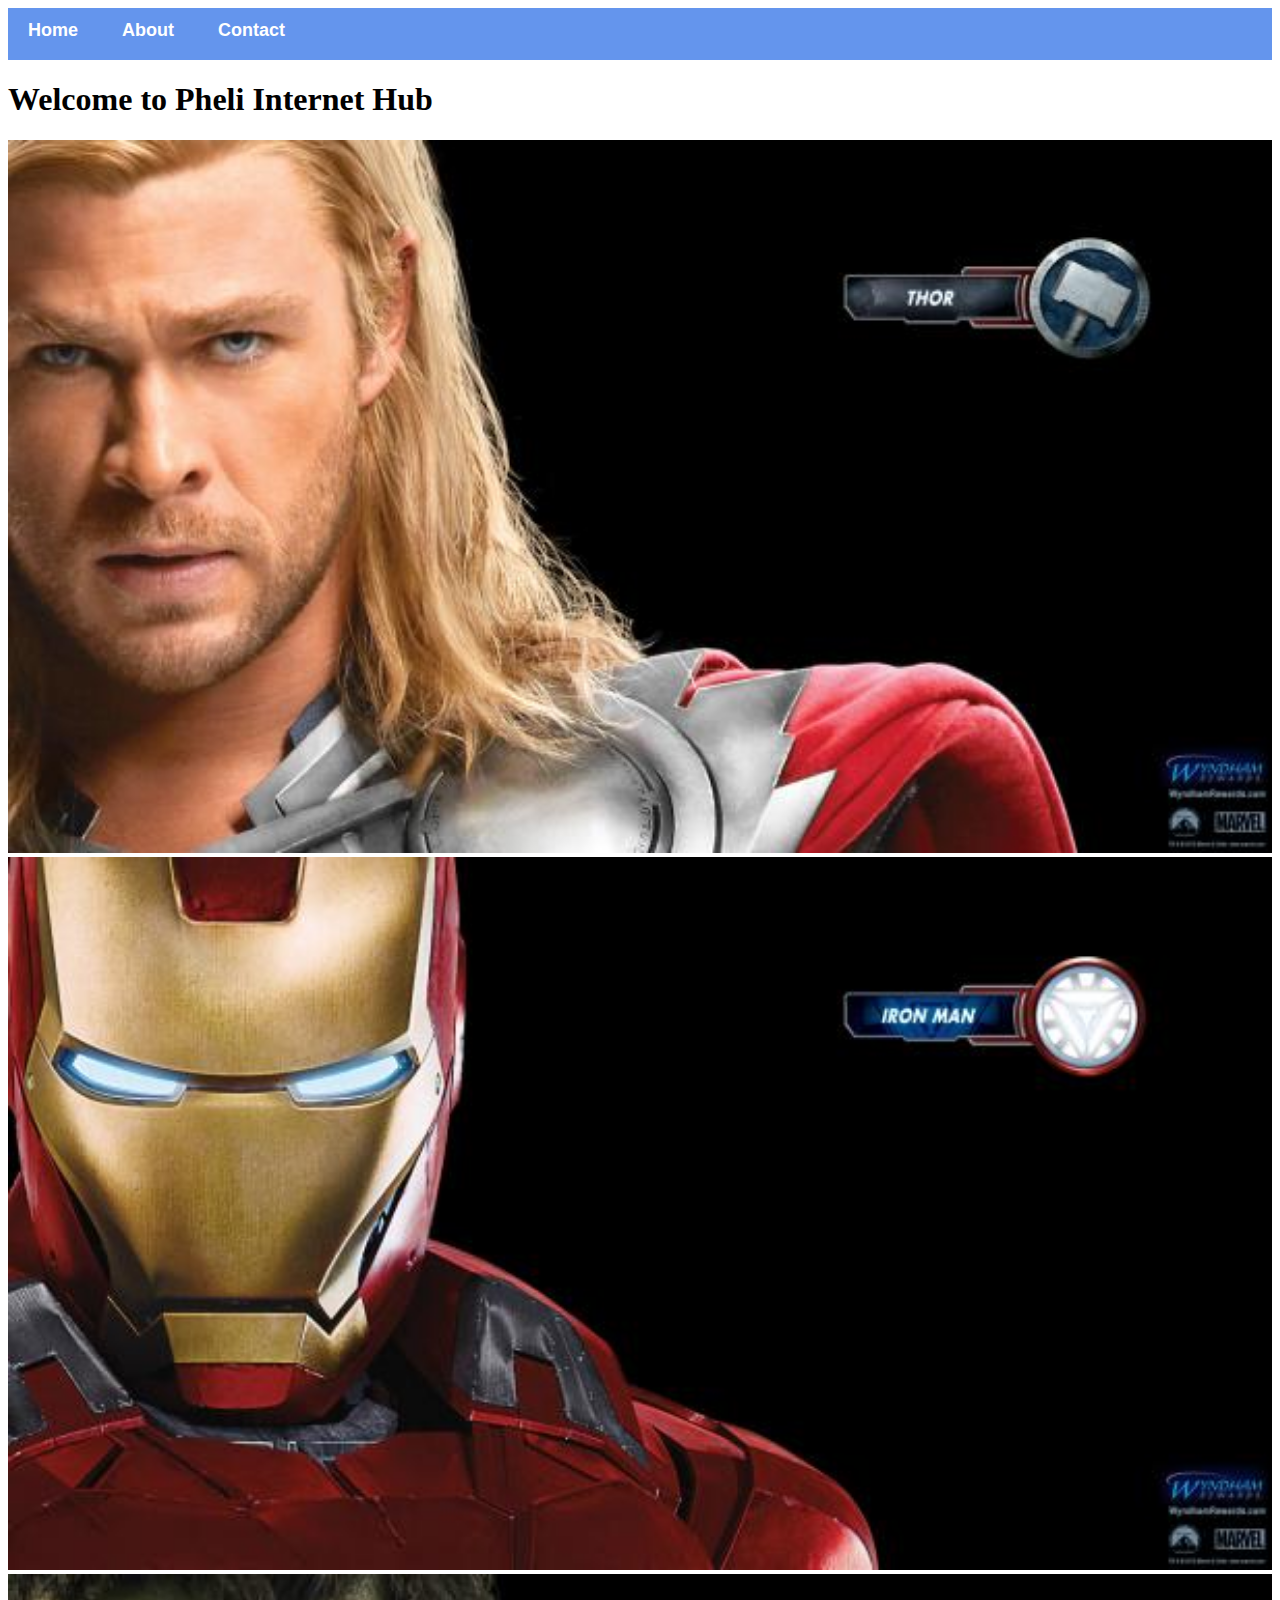
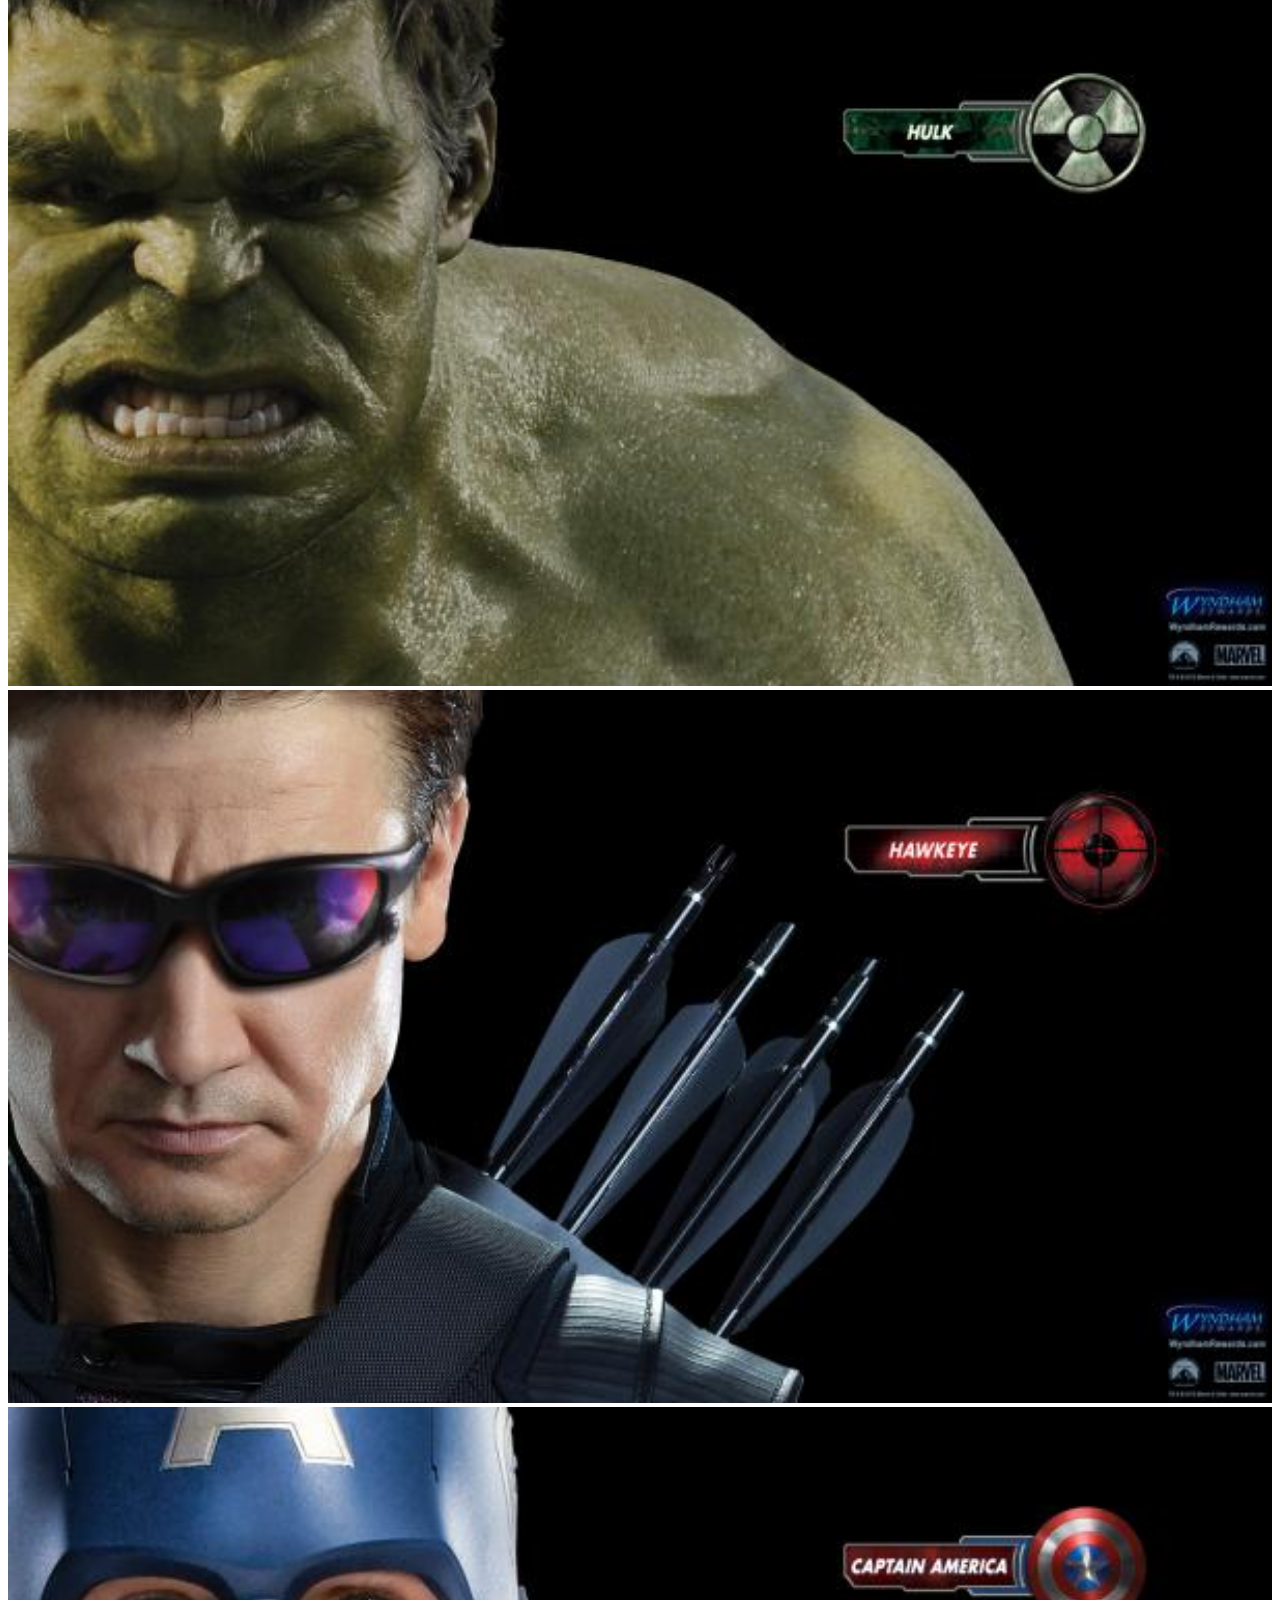
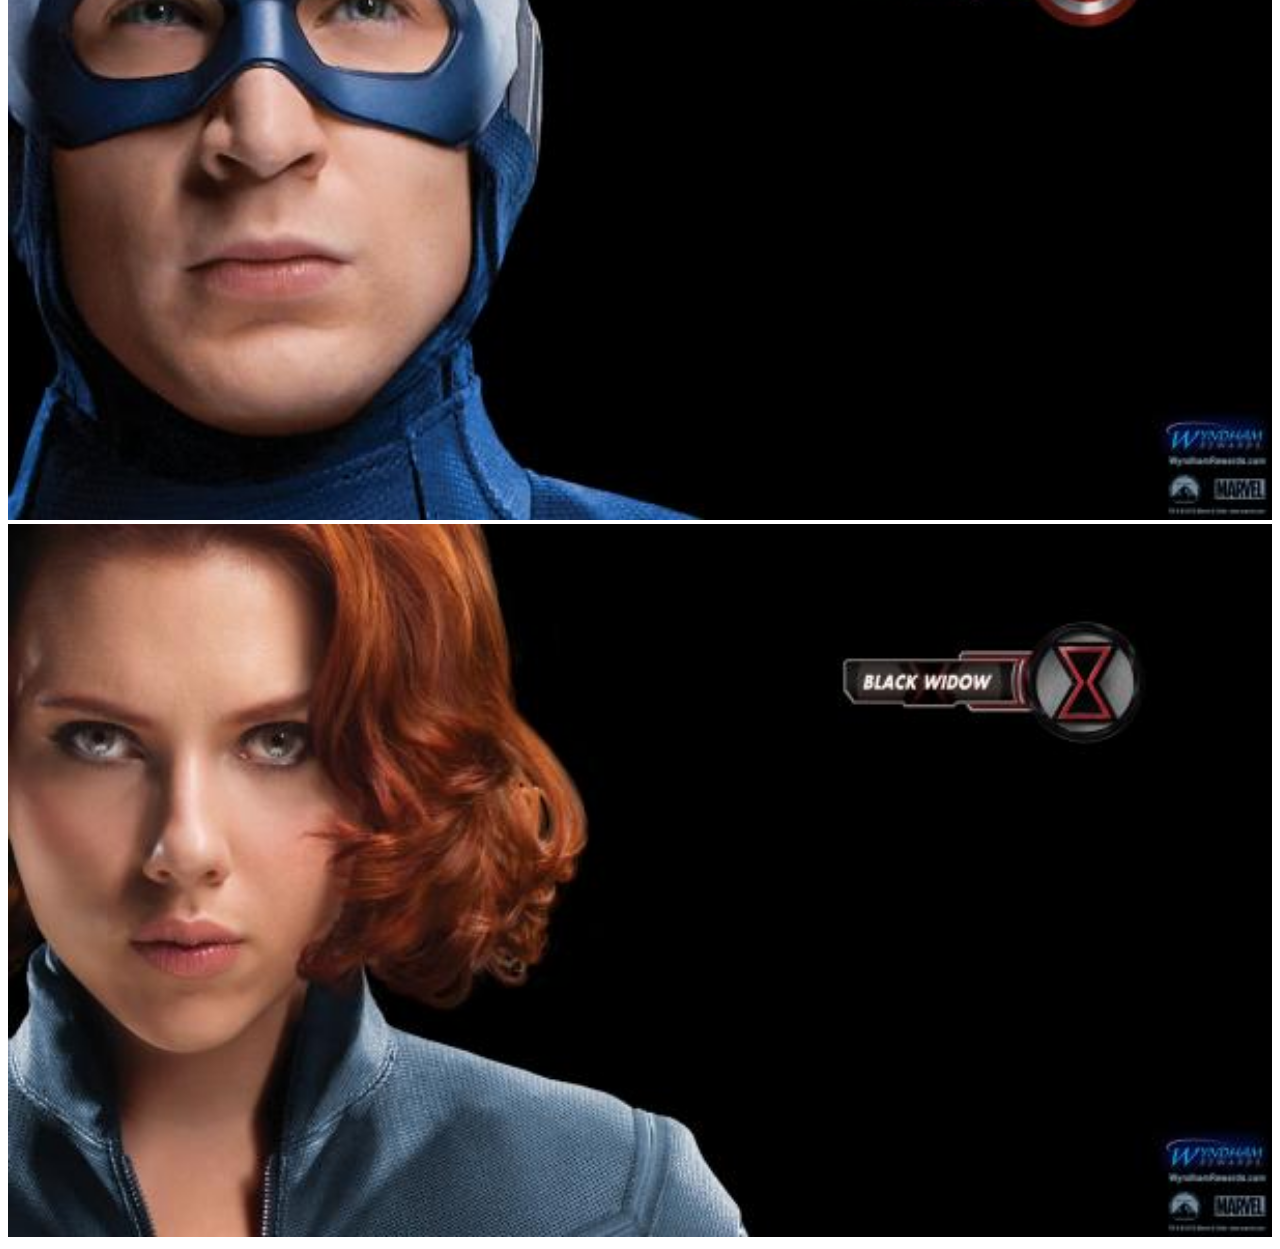
<file: index.html>
<!DOCTYPE html>
<html lang="en">
    <head>
        <meta charset="UTF-8" />
        <title>Title</title>
        <link rel="stylesheet" href="style.css">
    </head>
    <body>
        <div id="menu">
            <a href="index.html">Home</a>
            <a href="about.html">About</a>
            <a href="contact.html">Contact</a>
        </div>
        <h1>Welcome to Pheli Internet Hub</h1>
        <div class="gallery">
            <a href = "avenger-1.html"><img decoding="async" src="images/avengers_01.jpg"/></a>
            <a href = "avenger-2.html"><img decoding="async" src="images/avengers_02.jpg"/></a>
            <a href = "avenger-3.html"><img decoding="async" src="images/avengers_03.jpg"/></a>
            <a href = "avenger-4.html"><img decoding="async" src="images/avengers_04.jpg"/></a>
            <a href = "avenger-5.html"><img decoding="async" src="images/avengers_05.jpg"/></a>
            <a href = "avenger-6.html"><img decoding="async" src="images/avengers_06.jpg"/></a>
        </div>
    </body>
</html>
</file>
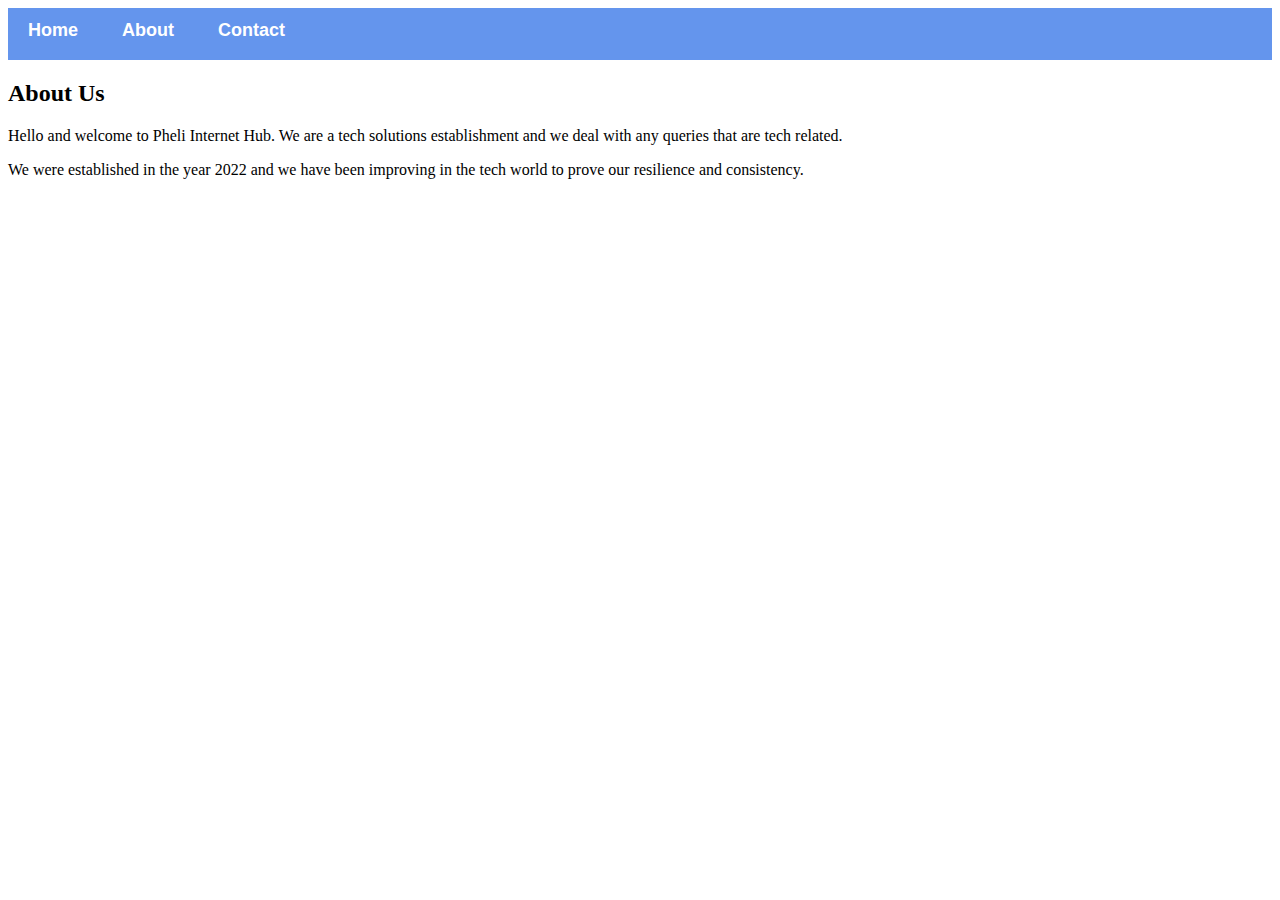
<file: about.html>
<!DOCTYPE html>
<html lang="en">
    <head>
        <meta charset="UTF-8" />
        <title></title>
        <link rel="stylesheet" href="style.css">
    </head>
    
    <body>
        <div id="menu">
            <a href="index.html">Home</a>
            <a href="about.html">About</a>
            <a href="contact.html">Contact</a>
        </div>
        
        <h2>About Us</h2>
        <p>Hello and welcome to Pheli Internet Hub. We are a tech solutions establishment and we deal with any queries that are tech related.</p>
        <p>We were established in the year 2022 and we have been improving in the tech world to prove our resilience and consistency.</p>
    </body>
</html>
</file>
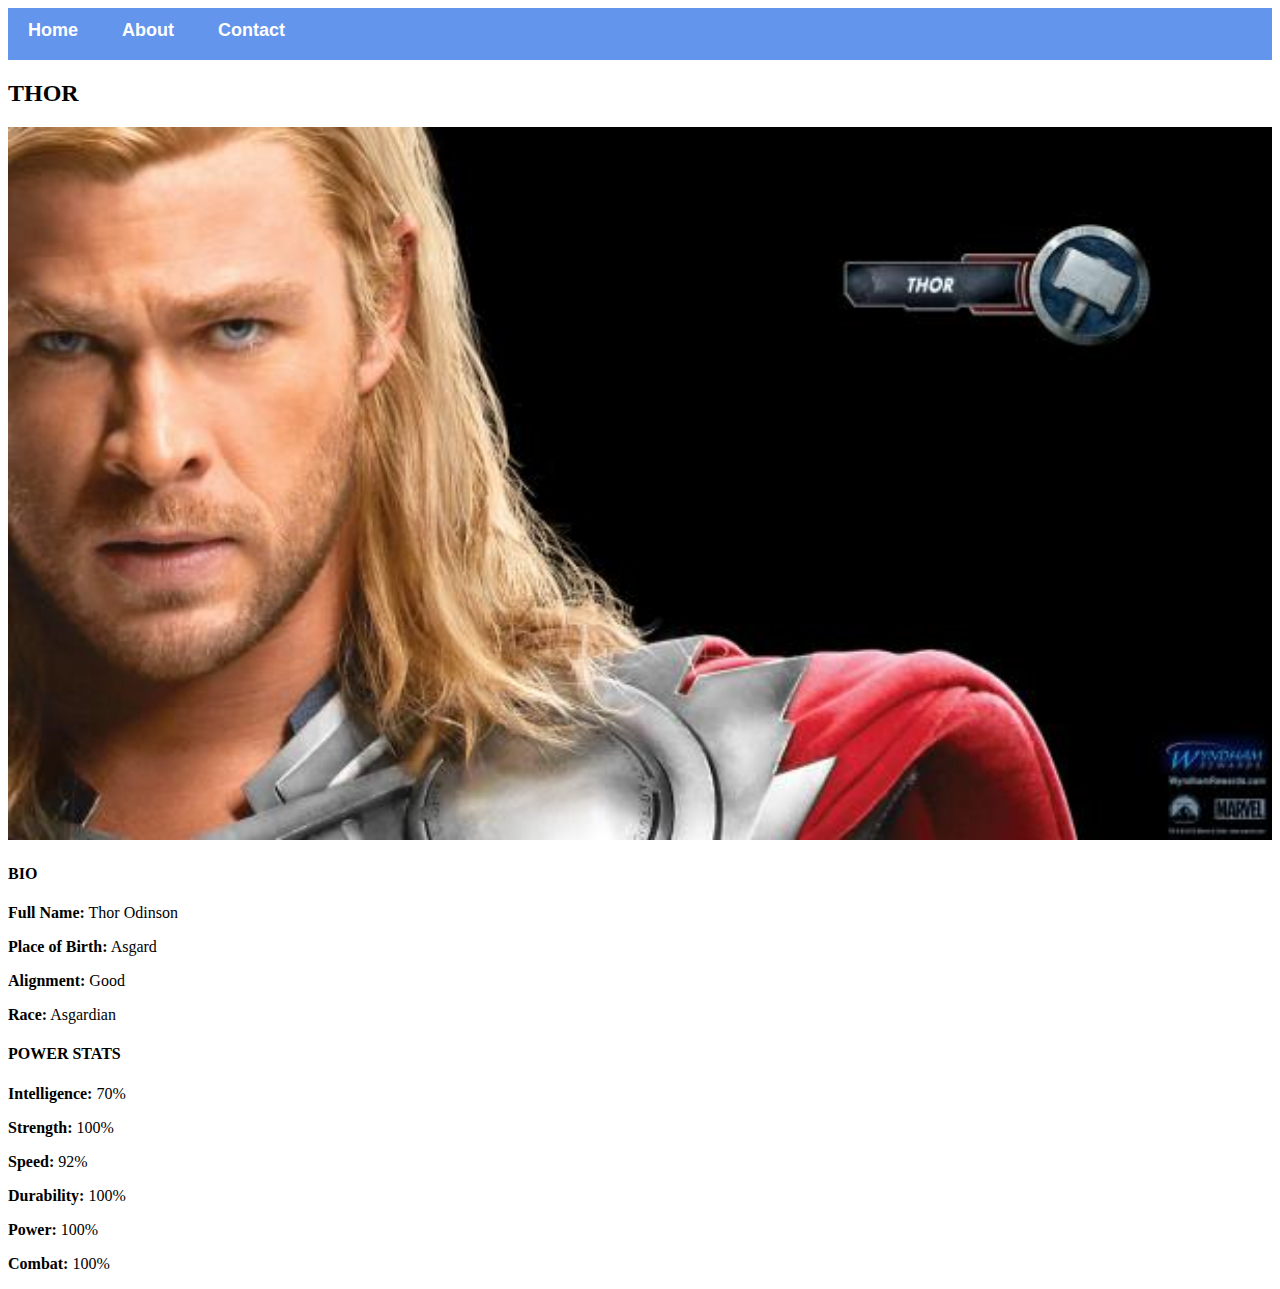
<file: avenger-1.html>
<!DOCTYPE html>
<html lang="en">
    <head>
        <meta charset="UTF-8" />
        <title></title>
        <link rel="stylesheet" href="style.css">
    </head>
    
    <body>
        <div id="menu">
            <a href="index.html">Home</a>
            <a href="about.html">About</a>
            <a href="contact.html">Contact</a>
        </div>
        
        <h2>THOR</h2>
        
        <div class ="gallery">
            <img decoding = "async" src = "images/avengers_01.jpg"/>
        </div>
        
        <h4>BIO</h4>
        
        <p><b>Full Name:</b> Thor Odinson</p>
        <p><b>Place of Birth:</b> Asgard</p>
        <p><b>Alignment:</b> Good</p>
        <p><b>Race:</b> Asgardian</p>
        
        <h4>POWER STATS</h4>
        
        <p><b>Intelligence:</b> 70%</p>
        <p><b>Strength:</b> 100%</p>
        <p><b>Speed:</b> 92%</p>
        <p><b>Durability:</b> 100%</p>
        <p><b>Power:</b> 100%</p>
        <p><b>Combat:</b> 100%</p>
    </body>
</html>
</file>
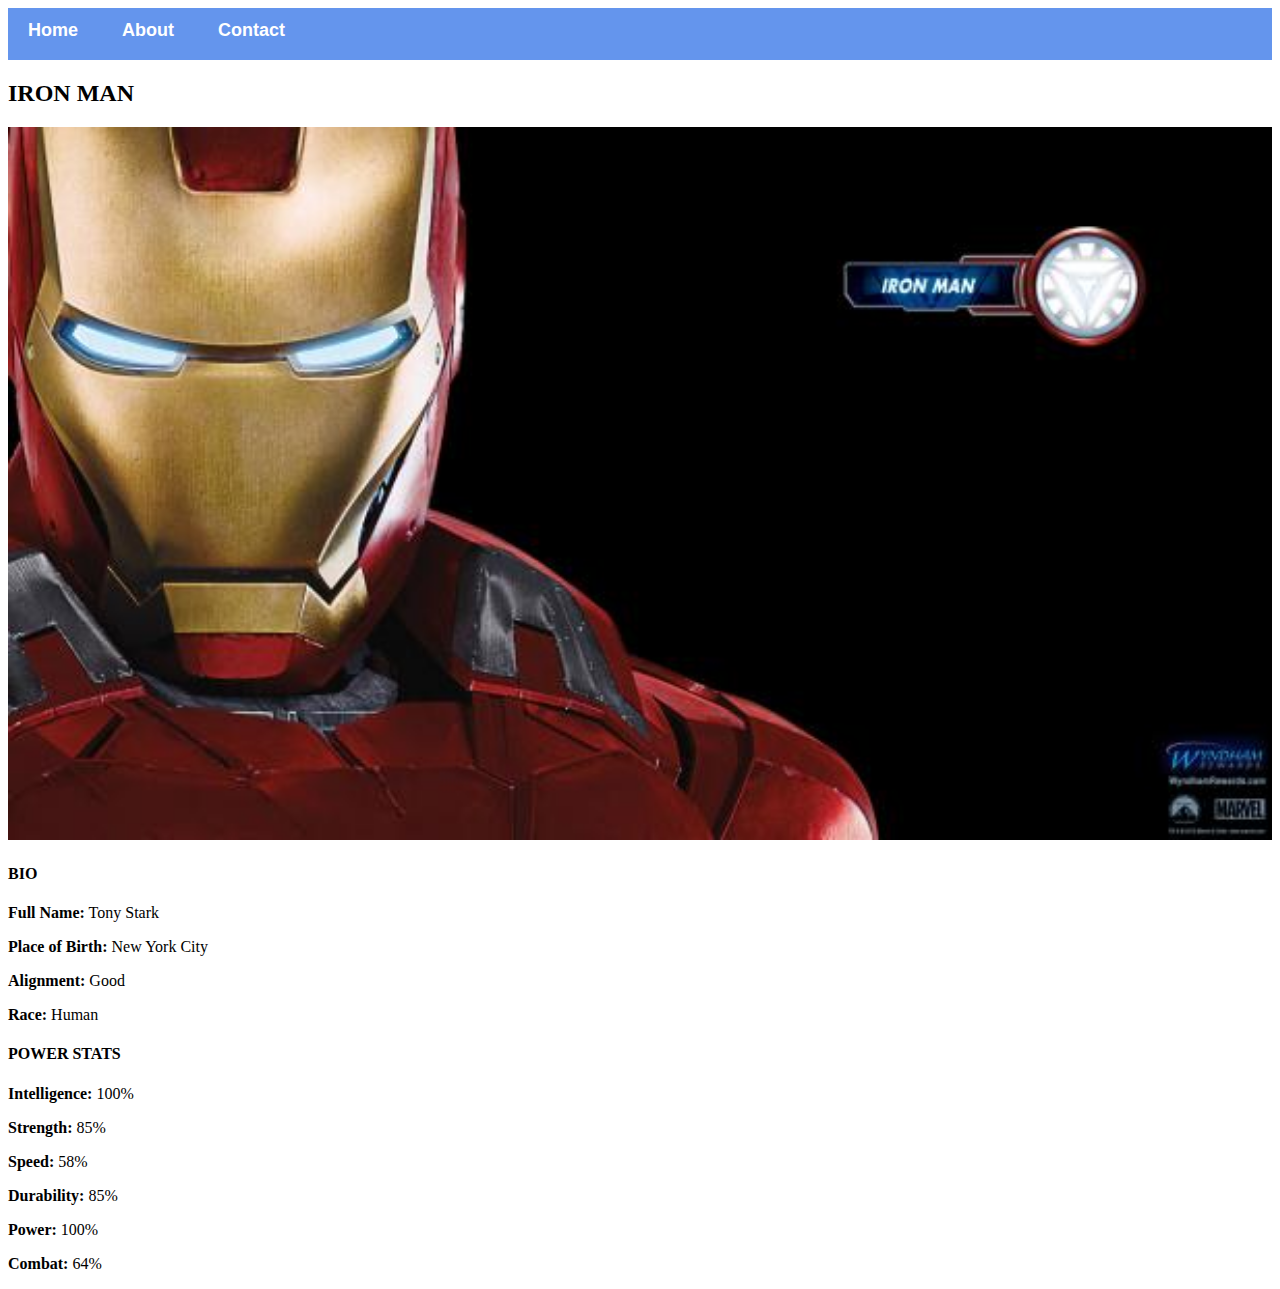
<file: avenger-2.html>
<!DOCTYPE html>
<html lang="en">
    <head>
        <meta charset="UTF-8" />
        <title></title>
        <link rel="stylesheet" href="style.css">
    </head>
    
    <body>
        <div id="menu">
            <a href="index.html">Home</a>
            <a href="about.html">About</a>
            <a href="contact.html">Contact</a>
        </div>
        
        <h2>IRON MAN</h2>
        
        <div class ="gallery">
            <img decoding = "async" src = "images/avengers_02.jpg"/>
        </div>
        
        <h4>BIO</h4>
        
        <p><b>Full Name:</b> Tony Stark</p>
        <p><b>Place of Birth:</b> New York City</p>
        <p><b>Alignment:</b> Good</p>
        <p><b>Race:</b> Human</p>
        
        <h4>POWER STATS</h4>
        
        <p><b>Intelligence:</b> 100%</p>
        <p><b>Strength:</b> 85%</p>
        <p><b>Speed:</b> 58%</p>
        <p><b>Durability:</b> 85%</p>
        <p><b>Power:</b> 100%</p>
        <p><b>Combat:</b> 64%</p>
    </body>
</html>
</file>
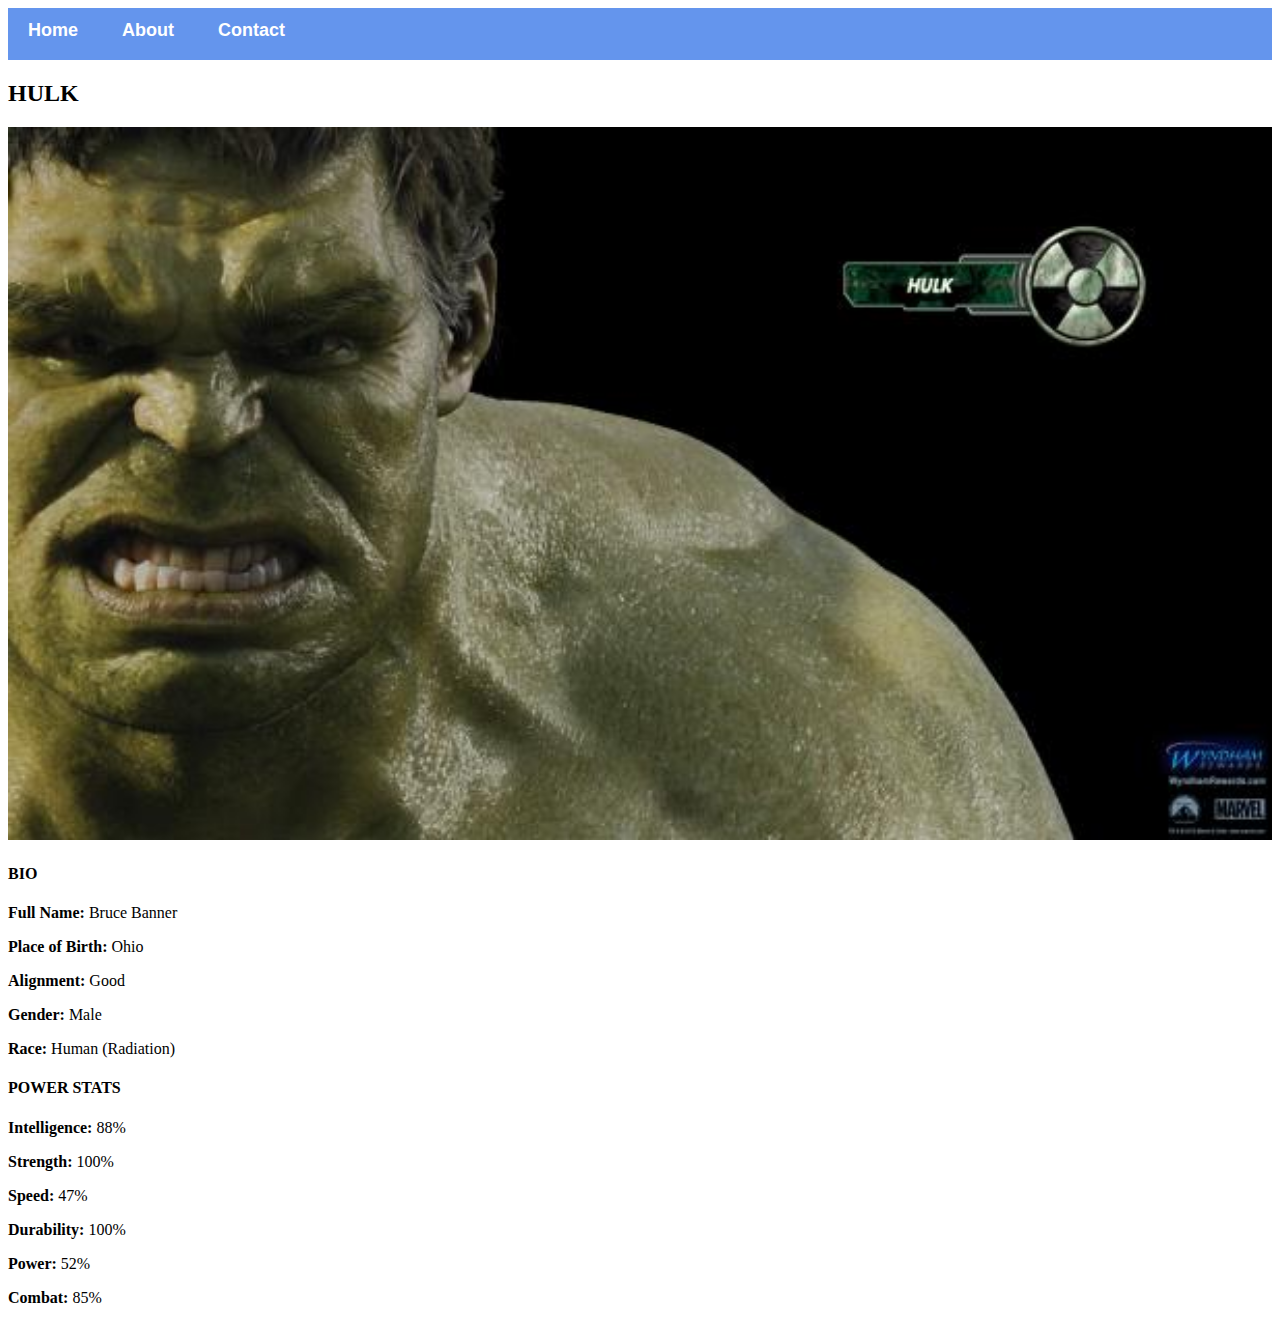
<file: avenger-3.html>
<!DOCTYPE html>
<html lang="en">
    <head>
        <meta charset="UTF-8" />
        <title></title>
        <link rel="stylesheet" href="style.css">
    </head>
    
    <body>
        <div id="menu">
            <a href="index.html">Home</a>
            <a href="about.html">About</a>
            <a href="contact.html">Contact</a>
        </div>
        
        <h2>HULK</h2>
        
        <div class ="gallery">
            <img decoding = "async" src = "images/avengers_03.jpg"/>
        </div>
        
        <h4>BIO</h4>
        
        <p><b>Full Name:</b> Bruce Banner</p>
        <p><b>Place of Birth:</b> Ohio</p>
        <p><b>Alignment:</b> Good</p>
        <p><b>Gender:</b> Male</p>
        <p><b>Race:</b> Human (Radiation)</p>
        
        <h4>POWER STATS</h4>
        
        <p><b>Intelligence:</b> 88%</p>
        <p><b>Strength:</b> 100%</p>
        <p><b>Speed:</b> 47%</p>
        <p><b>Durability:</b> 100%</p>
        <p><b>Power:</b> 52%</p>
        <p><b>Combat:</b> 85%</p>
    </body>
</html>
</file>
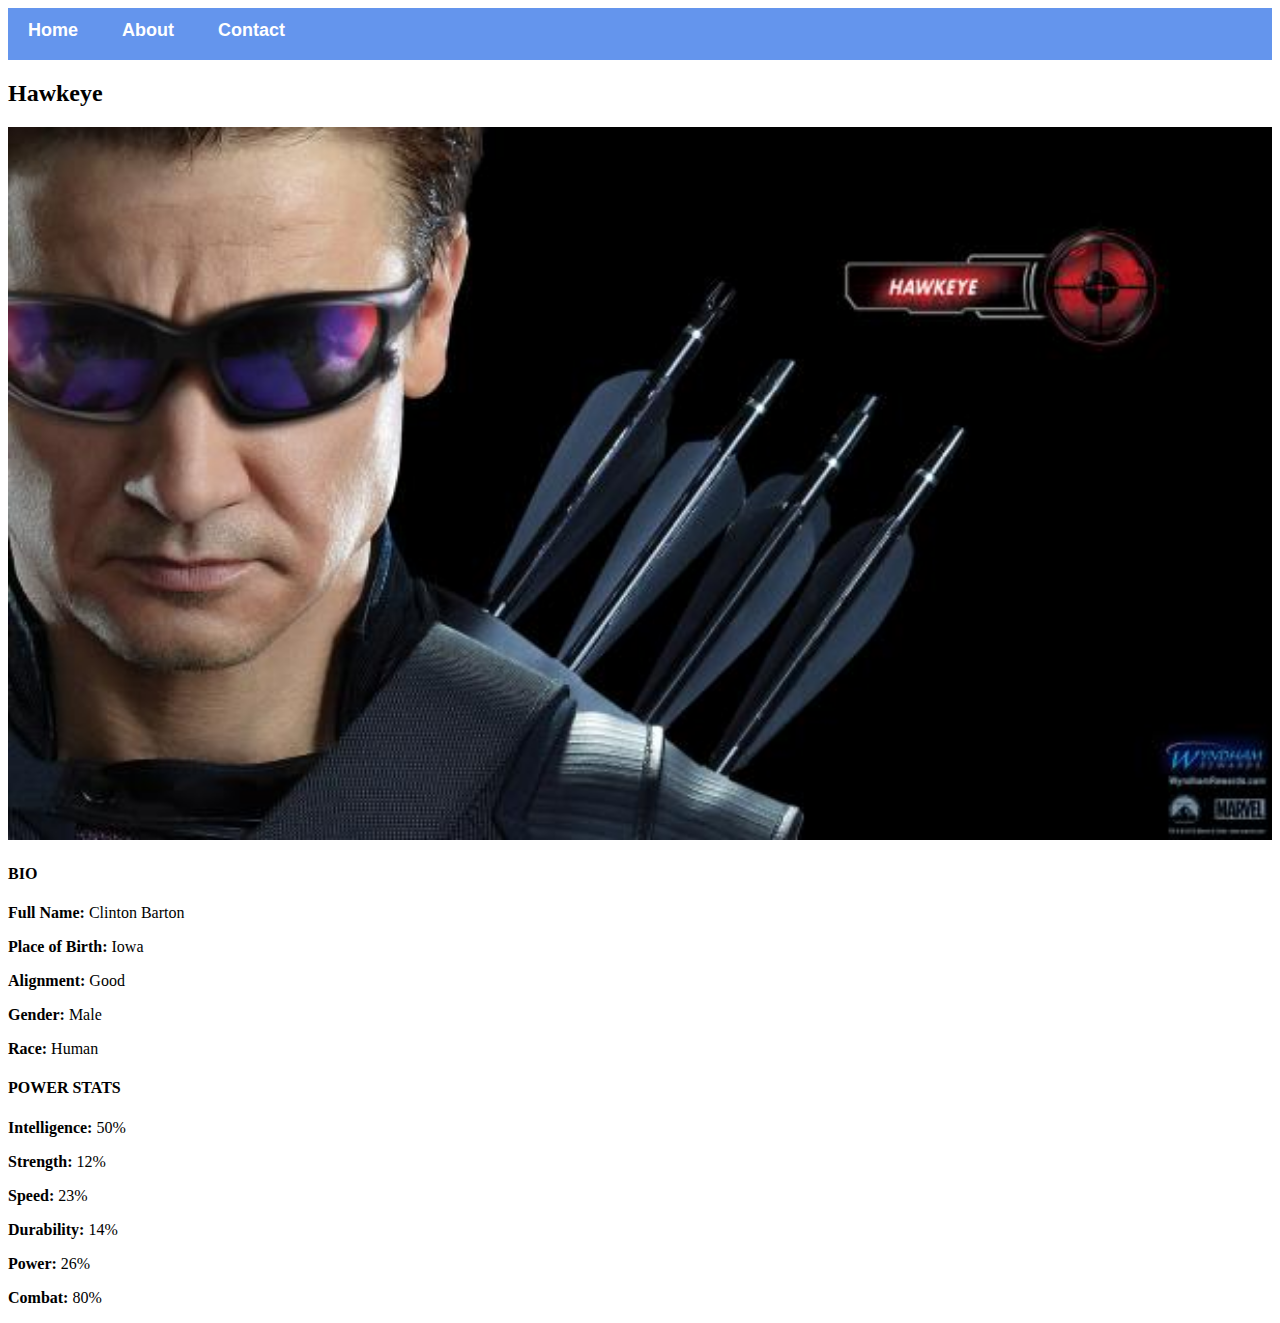
<file: avenger-4.html>
<!DOCTYPE html>
<html lang="en">
    <head>
        <meta charset="UTF-8" />
        <title></title>
        <link rel="stylesheet" href="style.css">
    </head>
    
    <body>
        <div id="menu">
            <a href="index.html">Home</a>
            <a href="about.html">About</a>
            <a href="contact.html">Contact</a>
        </div>
        
        <h2>Hawkeye</h2>
        
        <div class ="gallery">
            <img decoding = "async" src = "images/avengers_04.jpg"/>
        </div>
        
        <h4>BIO</h4>
        
        <p><b>Full Name:</b> Clinton Barton</p>
        <p><b>Place of Birth:</b> Iowa</p>
        <p><b>Alignment:</b> Good</p>
        <p><b>Gender:</b> Male</p>
        <p><b>Race:</b> Human</p>
        
        <h4>POWER STATS</h4>
        
        <p><b>Intelligence:</b> 50%</p>
        <p><b>Strength:</b> 12%</p>
        <p><b>Speed:</b> 23%</p>
        <p><b>Durability:</b> 14%</p>
        <p><b>Power:</b> 26%</p>
        <p><b>Combat:</b> 80%</p>
    </body>
</html>
</file>
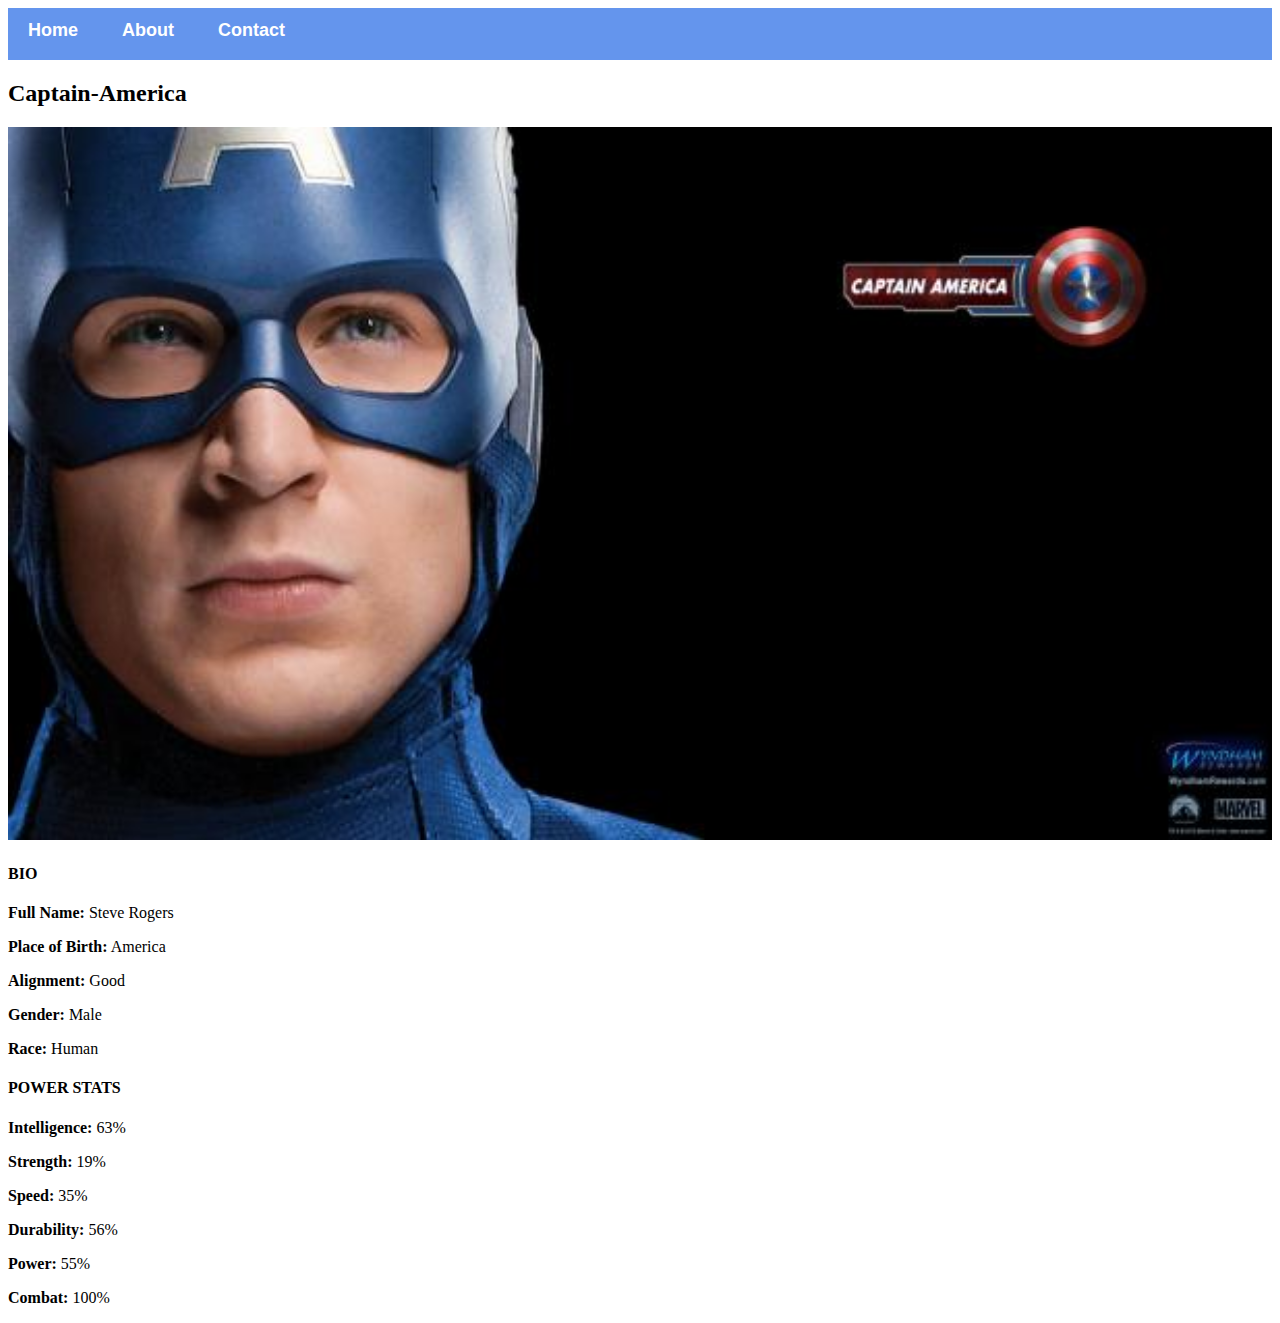
<file: avenger-5.html>
<!DOCTYPE html>
<html lang="en">
    <head>
        <meta charset="UTF-8" />
        <title></title>
        <link rel="stylesheet" href="style.css">
    </head>
    
    <body>
        <div id="menu">
            <a href="index.html">Home</a>
            <a href="about.html">About</a>
            <a href="contact.html">Contact</a>
        </div>
        
        <h2>Captain-America</h2>
        
        <div class ="gallery">
            <img decoding = "async" src = "images/avengers_05.jpg"/>
        </div>
        
        <h4>BIO</h4>
        
        <p><b>Full Name:</b> Steve Rogers</p>
        <p><b>Place of Birth:</b> America</p>
        <p><b>Alignment:</b> Good</p>
        <p><b>Gender:</b> Male</p>
        <p><b>Race:</b> Human</p>
        
        <h4>POWER STATS</h4>
        
        <p><b>Intelligence:</b> 63%</p>
        <p><b>Strength:</b> 19%</p>
        <p><b>Speed:</b> 35%</p>
        <p><b>Durability:</b> 56%</p>
        <p><b>Power:</b> 55%</p>
        <p><b>Combat:</b> 100%</p>
    </body>
</html>
</file>
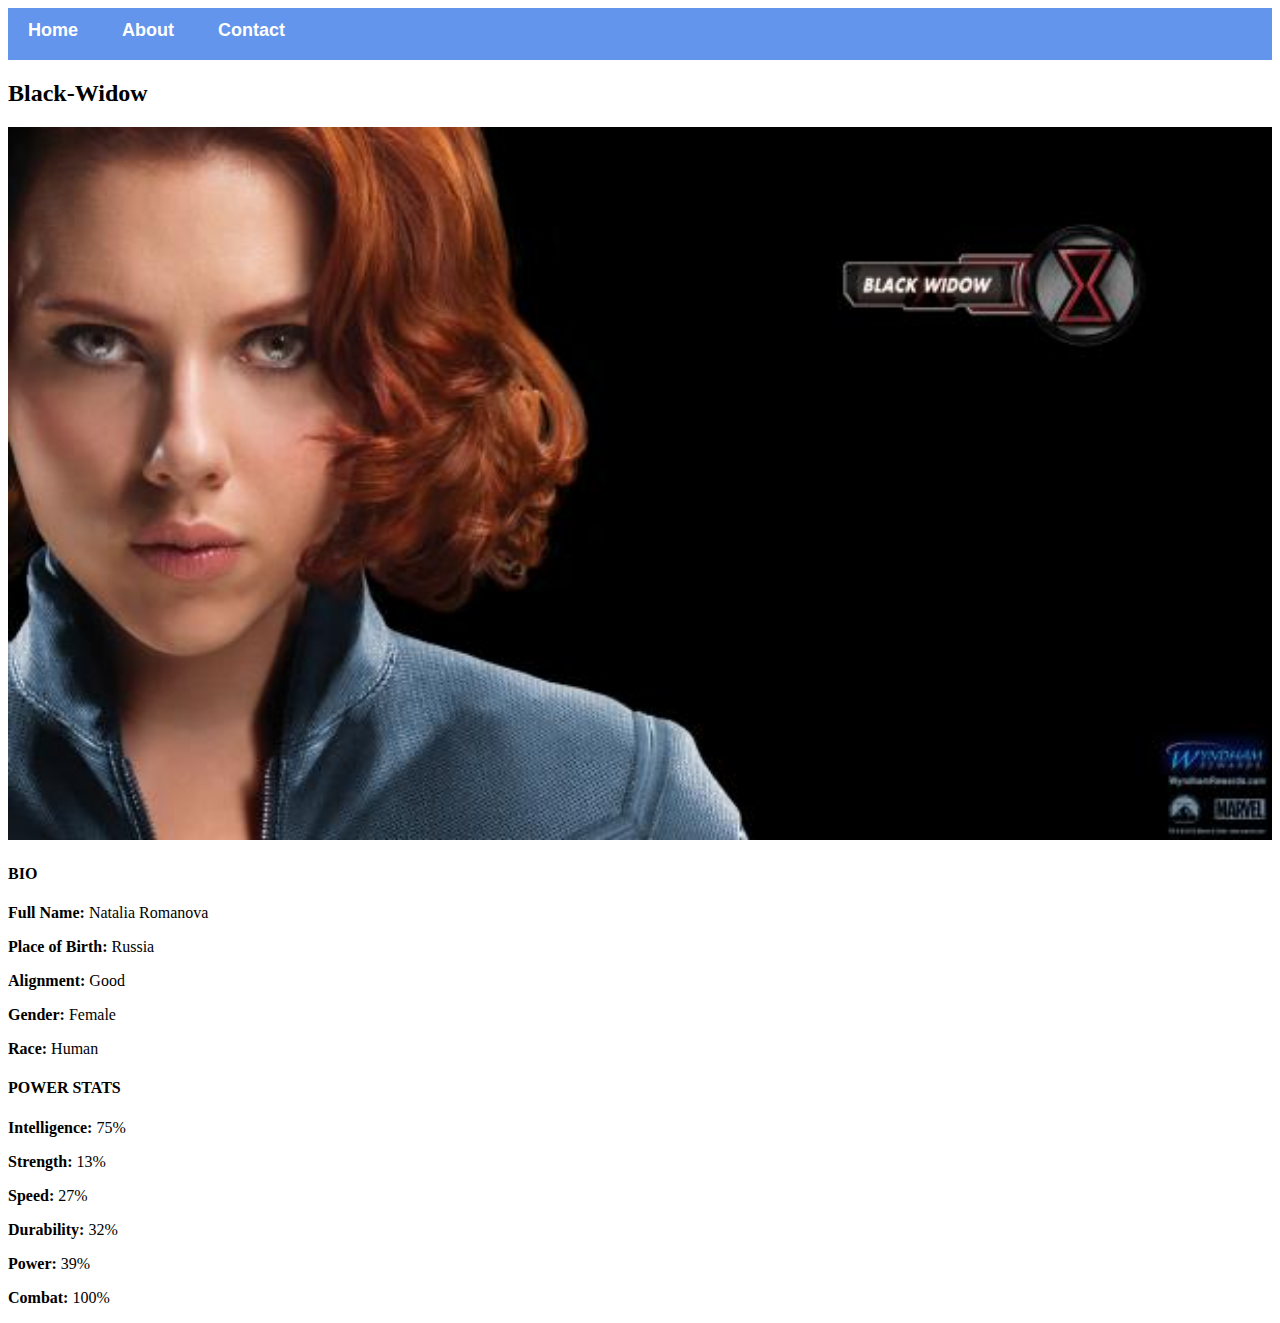
<file: avenger-6.html>
<!DOCTYPE html>
<html lang="en">
    <head>
        <meta charset="UTF-8" />
        <title></title>
        <link rel="stylesheet" href="style.css">
    </head>
    
    <body>
        <div id="menu">
            <a href="index.html">Home</a>
            <a href="about.html">About</a>
            <a href="contact.html">Contact</a>
        </div>
        
        <h2>Black-Widow</h2>
        
        <div class ="gallery">
            <img decoding = "async" src = "images/avengers_06.jpg"/>
        </div>
        
        <h4>BIO</h4>
        
        <p><b>Full Name:</b> Natalia Romanova</p>
        <p><b>Place of Birth:</b> Russia</p>
        <p><b>Alignment:</b> Good</p>
        <p><b>Gender:</b> Female</p>
        <p><b>Race:</b> Human</p>
        
        <h4>POWER STATS</h4>
        
        <p><b>Intelligence:</b> 75%</p>
        <p><b>Strength:</b> 13%</p>
        <p><b>Speed:</b> 27%</p>
        <p><b>Durability:</b> 32%</p>
        <p><b>Power:</b> 39%</p>
        <p><b>Combat:</b> 100%</p>
    </body>
</html>
</file>
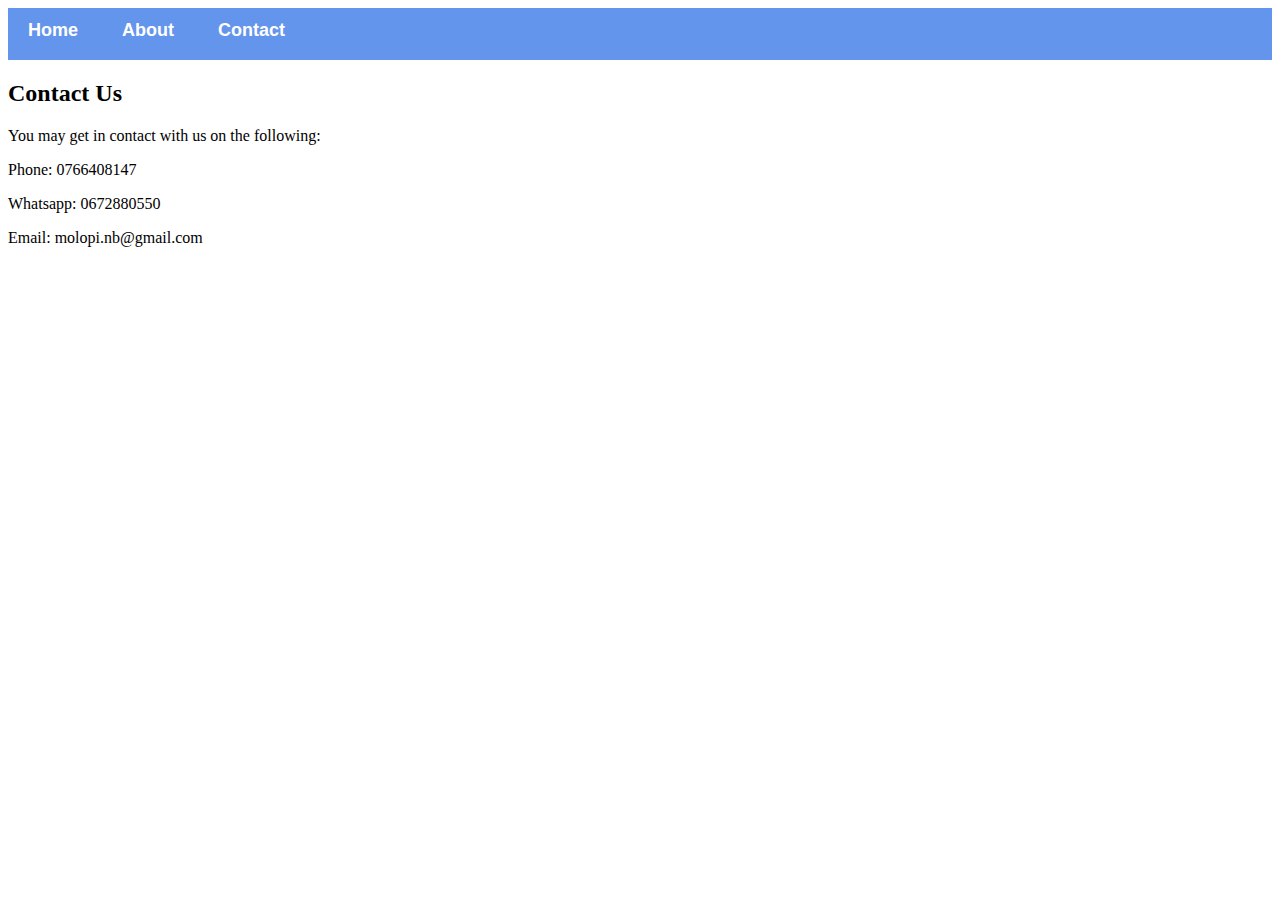
<file: contact.html>
<!DOCTYPE html>
<html lang="en">
    <head>
        <meta charset="UTF-8" />
        <title></title>
        <link rel="stylesheet" href="style.css">
    </head>
    
    <body>
        <div id="menu">
            <a href="index.html">Home</a>
            <a href="about.html">About</a>
            <a href="contact.html">Contact</a>
        </div>
        
        <h2>Contact Us</h2>
        <p>You may get in contact with us on the following:</p>
        <p>Phone: 0766408147</p>
        <p>Whatsapp: 0672880550</p>
        <p>Email: molopi.nb@gmail.com</p>
        
    </body>
</html>
</file>
<file: style.css>
.gallery img{
    width: 100%;
}

#menu{
    width: 100%;
    height: 40px;
    background-color: cornflowerblue;
    padding-top: 12px
}

#menu a{
    color: #ffffff;
    font-family: Helvetica, sans-serif;
    font-size: 18px;
    text-decoration: none;
    font-weight: 800;
    padding-left: 20px;
    padding-right: 20px;
}

#menu a:hover{
    color: #5077bd;
}
</file>
